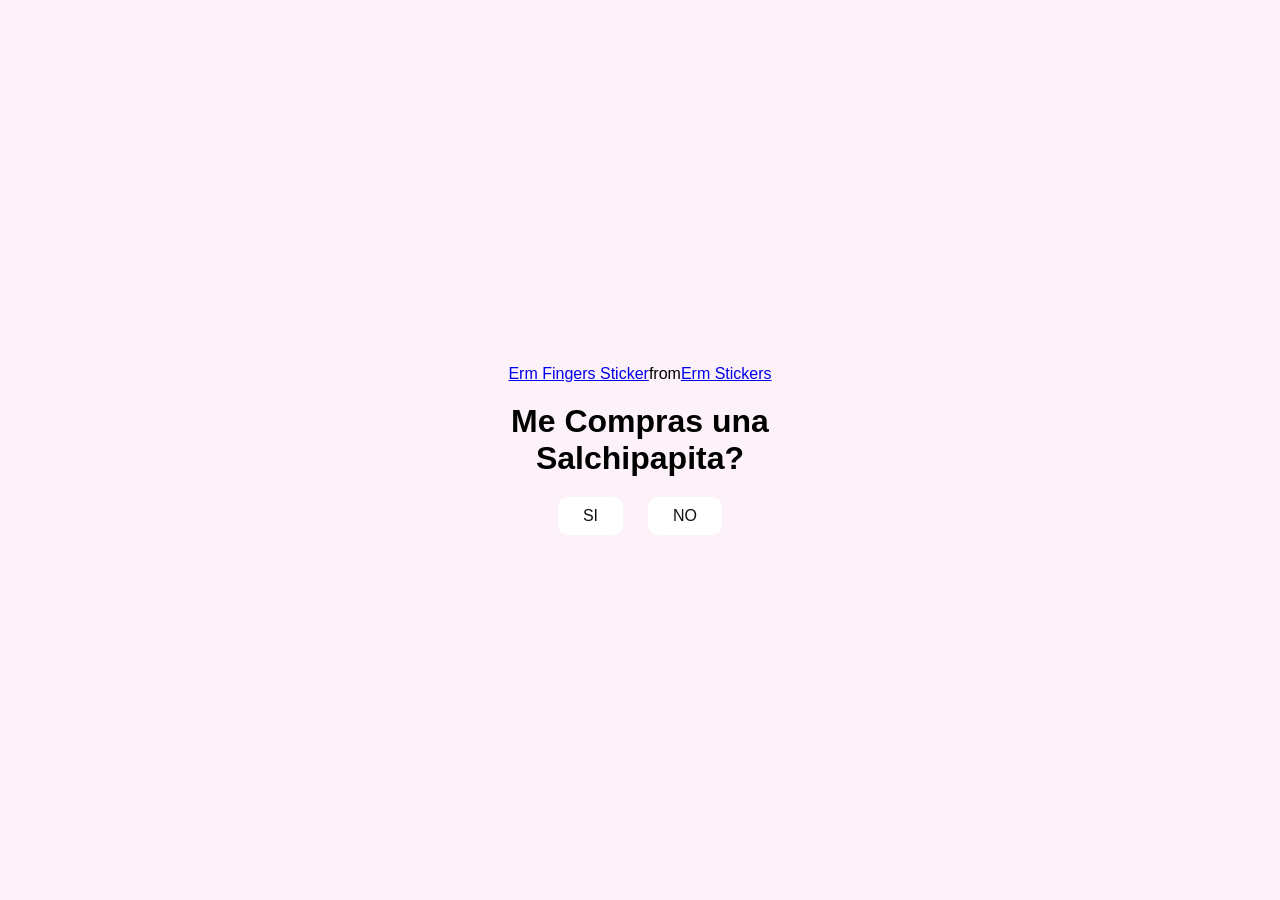
<file: index.html>
<!DOCTYPE html>
<html lang="en">
<head>
    <meta charset="UTF-8">
    <meta name="viewport" content="width=device-width, initial-scale=1.0">

    <link rel="stylesheet" href="style.css">

    <title>Document</title>
</head>

<body>
    <div class="container"> <div class="tenor-gif-embed" 
        data-postid="16022705" 
        data-share-method="host" 
        data-aspect-ratio="0.99375" 
        data-width="100%">
        <a href="https://tenor.com/view/erm-fingers-hmmm-cat-guilty-gif-16022705"
        >Erm Fingers Sticker</a>from <a 
        href="https://tenor.com/search/erm-stickers"
        >Erm Stickers</a></div> <script 
        type="text/javascript" 
        async src="https://tenor.com/embed.js"></script> 
    
    <h1>Me Compras una Salchipapita?</h1>

<div class="btn">
    <a href="si.html">SI</a>
    <a href="no1.html">NO</a>
</div>

</body>
</html>
</file>
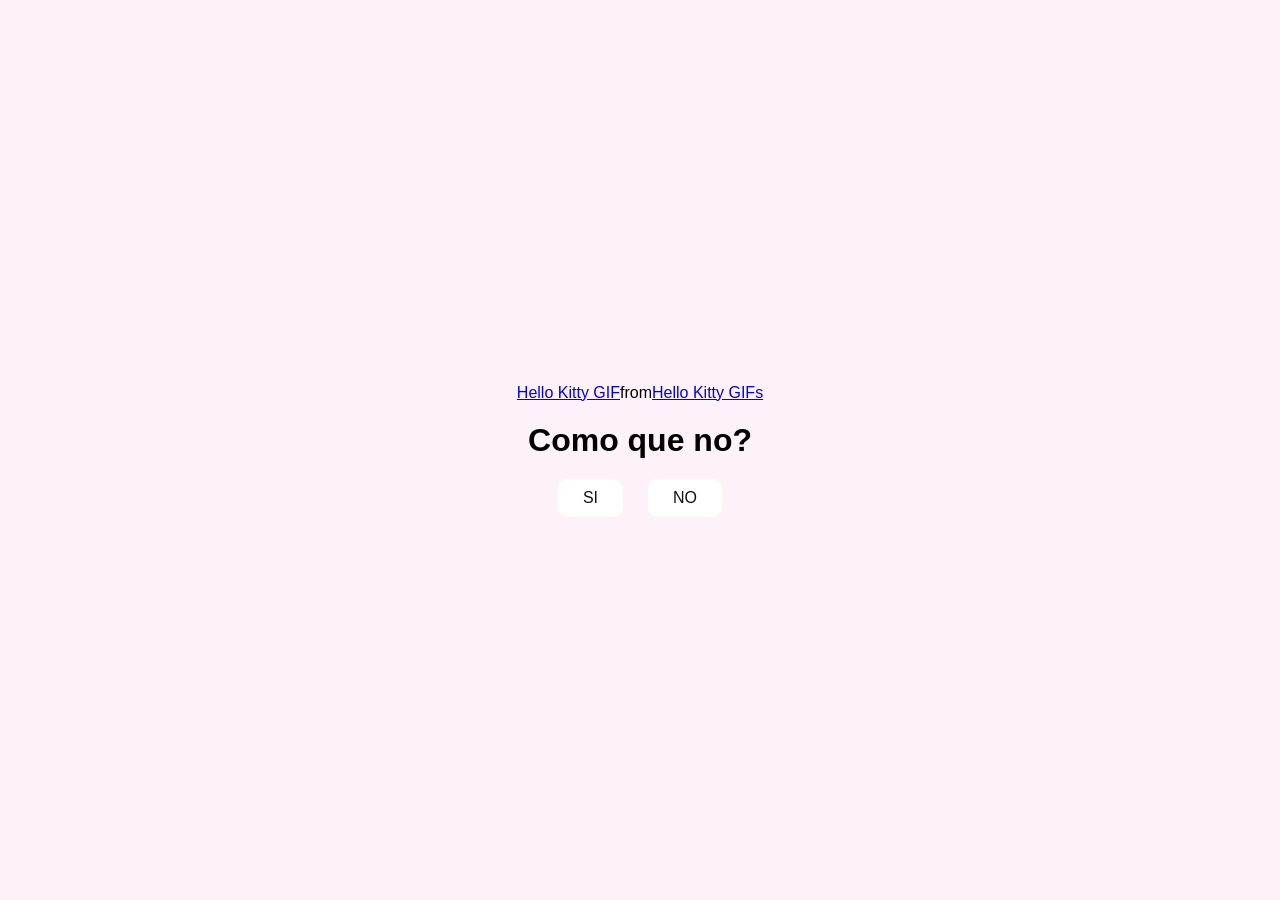
<file: no1.html>
<!DOCTYPE html>
<html lang="en">
<head>
    <meta charset="UTF-8">
    <meta name="viewport" content="width=device-width, initial-scale=1.0">

    <link rel="stylesheet" href="style.css">

    <title>Piensalo</title>
</head>

<body>
    <div class="container"><div class="tenor-gif-embed" data-postid="4424448896696217124" data-share-method="host" data-aspect-ratio="1" data-width="100%"><a href="https://tenor.com/view/hello-kitty-gif-4424448896696217124">Hello Kitty GIF</a>from <a href="https://tenor.com/search/hello+kitty-gifs">Hello Kitty GIFs</a></div> <script type="text/javascript" async src="https://tenor.com/embed.js"></script>
    
    
    <h1> Como que no? </h1>
    
<div class="btn">
    <a href="si.html">SI</a>
    <a href="no2.html">NO</a>
</div>
</div>


</body>
</html>
</file>
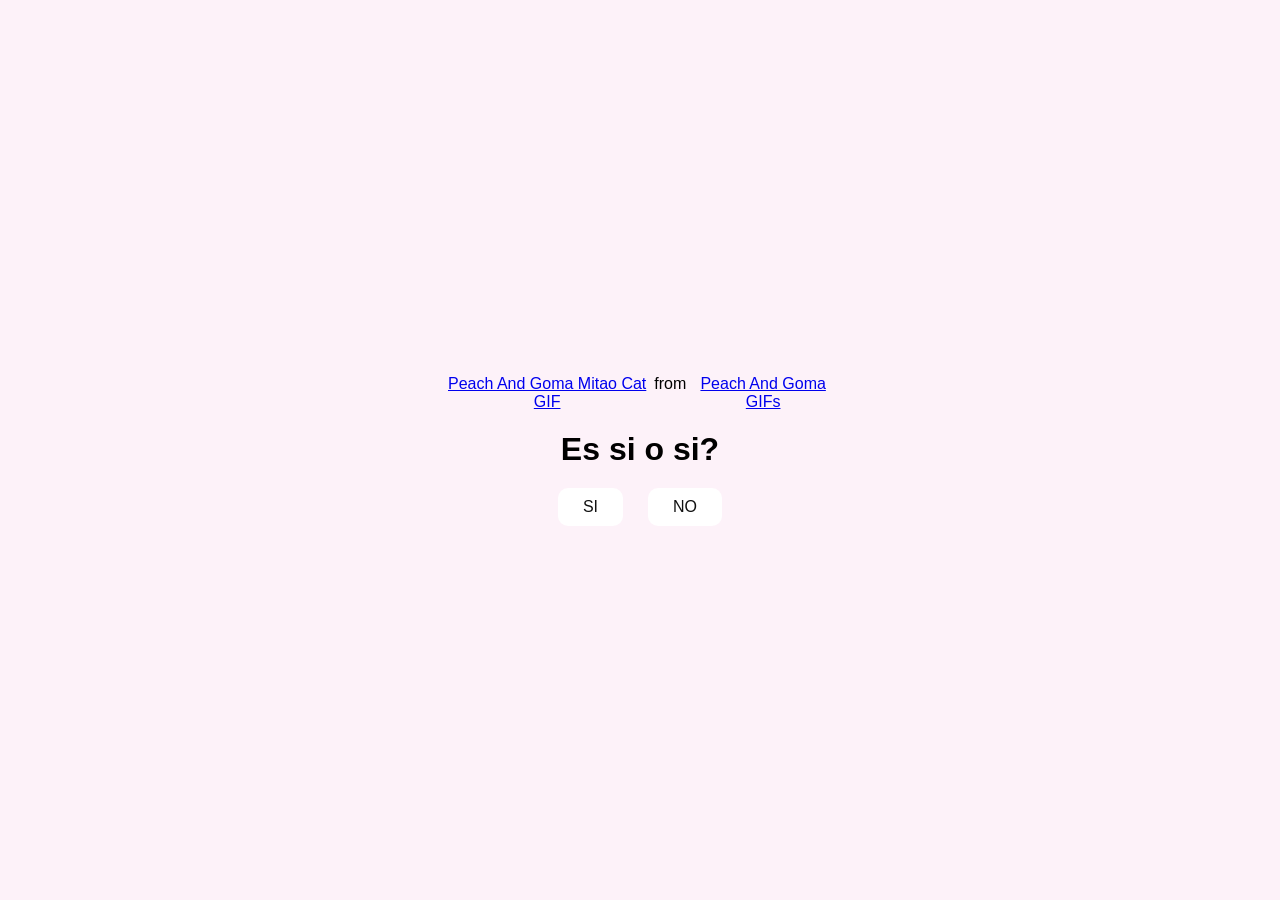
<file: no2.html>
<!DOCTYPE html>
<html lang="en">
<head>
    <meta charset="UTF-8">
    <meta name="viewport" content="width=device-width, initial-scale=1.0">

    <link rel="stylesheet" href="style.css">

    <title>Dique siiii</title>
</head>

<body>
    <div class="container"><div class="tenor-gif-embed" data-postid="6447555532574214775" data-share-method="host" data-aspect-ratio="1" data-width="100%"><a href="https://tenor.com/view/peach-and-goma-peach-mitao-cat-angry-knife-cat-gif-6447555532574214775">Peach And Goma Mitao Cat GIF</a>from <a href="https://tenor.com/search/peach+and+goma-gifs">Peach And Goma GIFs</a></div> <script type="text/javascript" async src="https://tenor.com/embed.js"></script>   
    <h1> Es si o si? </h1>
    
<div class="btn">
    <a href="si.html">SI</a>
    <a href="#" id ="random-btn">NO</a>
</div>
</div>

<script src = "script.js"></script>


</body>
</html>
</file>
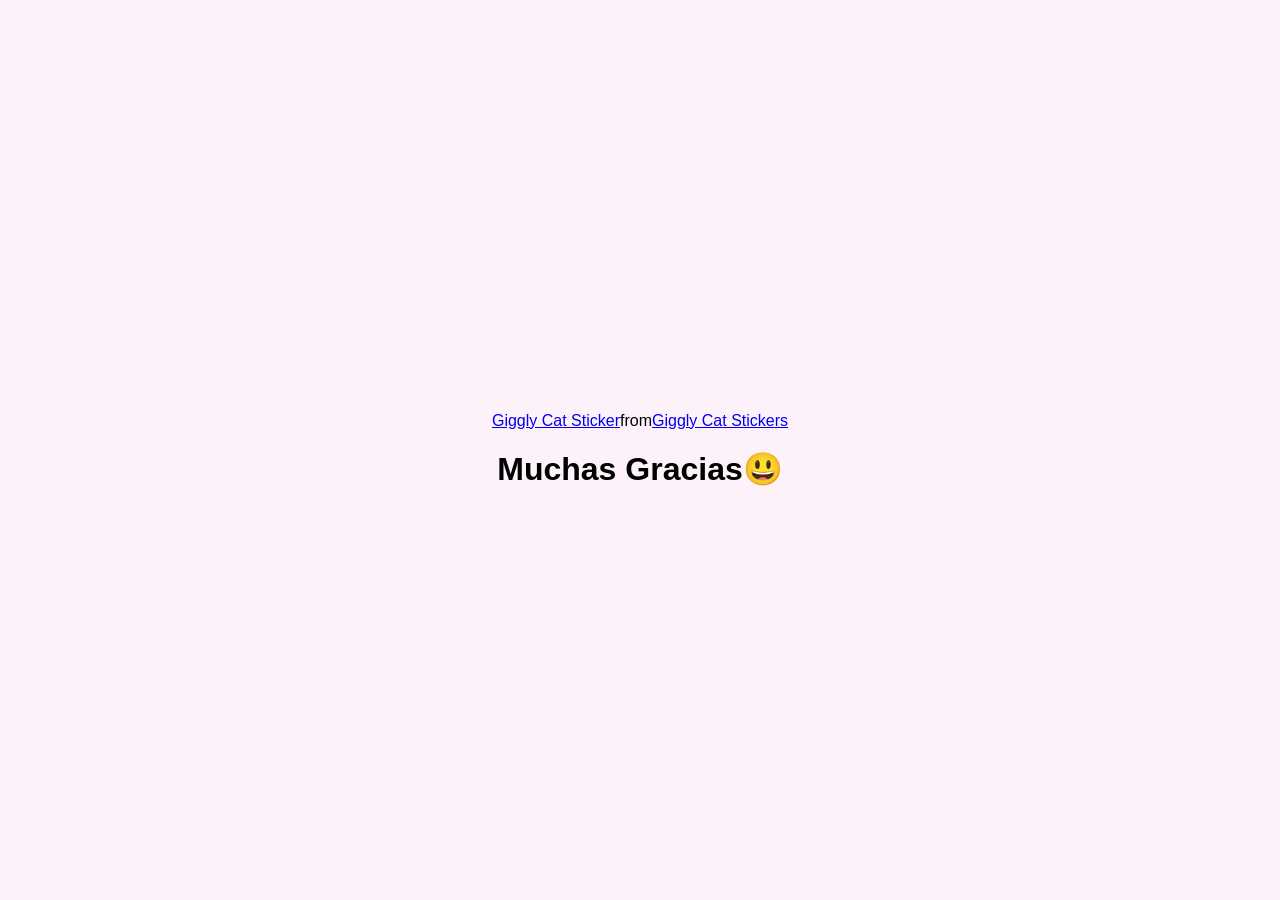
<file: si.html>
<!DOCTYPE html>
<html lang="en">
<head>
    <meta charset="UTF-8">
    <meta name="viewport" content="width=device-width, initial-scale=1.0">

    <link rel="stylesheet" href="style.css">
    
    <title>Document</title>
</head>

<body>
    <div class="container"> <div class="tenor-gif-embed" data-postid="27467181" data-share-method="host" data-aspect-ratio="1" data-width="100%"><a href="https://tenor.com/view/giggly-cat-gif-27467181">Giggly Cat Sticker</a>from <a href="https://tenor.com/search/giggly+cat-stickers">Giggly Cat Stickers</a></div> <script type="text/javascript" async src="https://tenor.com/embed.js"></script>

    <h1>Muchas Gracias😃</h1>



</body>
</html>
</file>
<file: style.css>
*{
    margin: 0;
    padding: 0;
    box-sizing: border-box;
    font-family: sans-serif;
}

body{
    position: relative;
    width: 100%;
    min-height: 100vh;
    display: flex;
    justify-content: center;
    align-items: center;
    background-color: #fdf2f9;
    
}
.container{
  display: flex;
  flex-direction: column;
  text-align: center;
  align-items: center;
  gap: 20px;
  width: min(90vw, 400px); 
  max-width: 1000px;
  margin: 20px;
}

.container .tenor-gif-embed{
 display: flex;
 max-width: 400px;
}

.container .btn {
    display: flex;
    gap: 25px;

}

.btn a{
    text-decoration: none;
    color: #111;
    background-color: #ffff;
    padding: 10px 25px;
    border-radius: 10px;
    box-shadow: 0.5rem 1rem 3rem hsl(0, 0, 0, 0.3);

}
</file>
